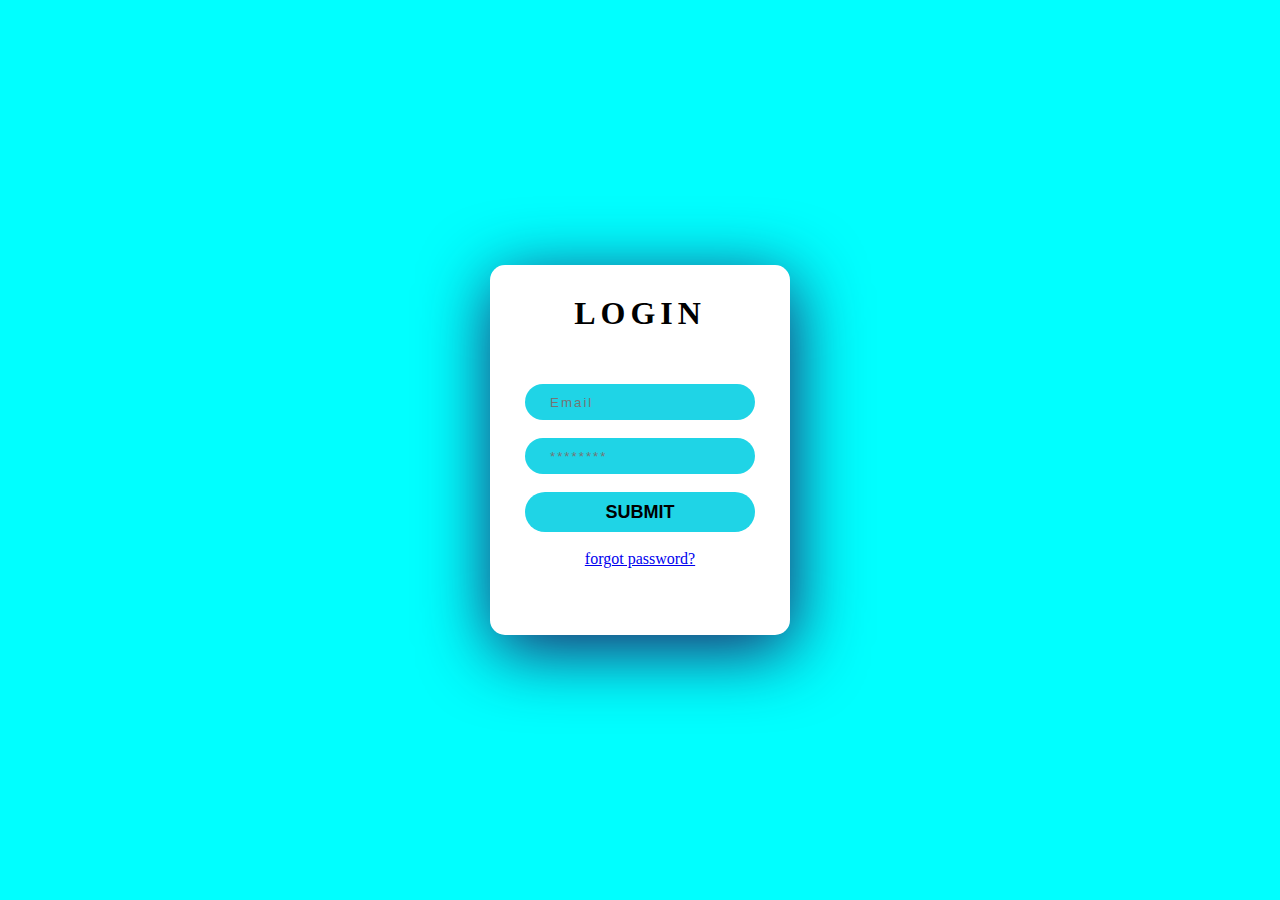
<file: folasite/login/login.html>
<!DOCTYPE html>
<html lang="en">
<head>
    <meta charset="UTF-8">
    <meta http-equiv="X-UA-Compatible" content="IE=edge">
    <meta name="viewport" content="width=device-width, initial-scale=1.0">
    <title>Document</title>
    <link rel="stylesheet" href="style.css">
</head>
<body>
    <form class="" action="">
    <h1>Login</h1>
<div class="inputs">

    <input type="email" placeholder="Email" class="input-style">
    <input type="password" placeholder="********" class="input-style">
    <input type="submit" class="submit">
    <center></ceter><a href="http://facebook.com">forgot password?</a></center>


</div>
</form>

</body>
</html>
</file>
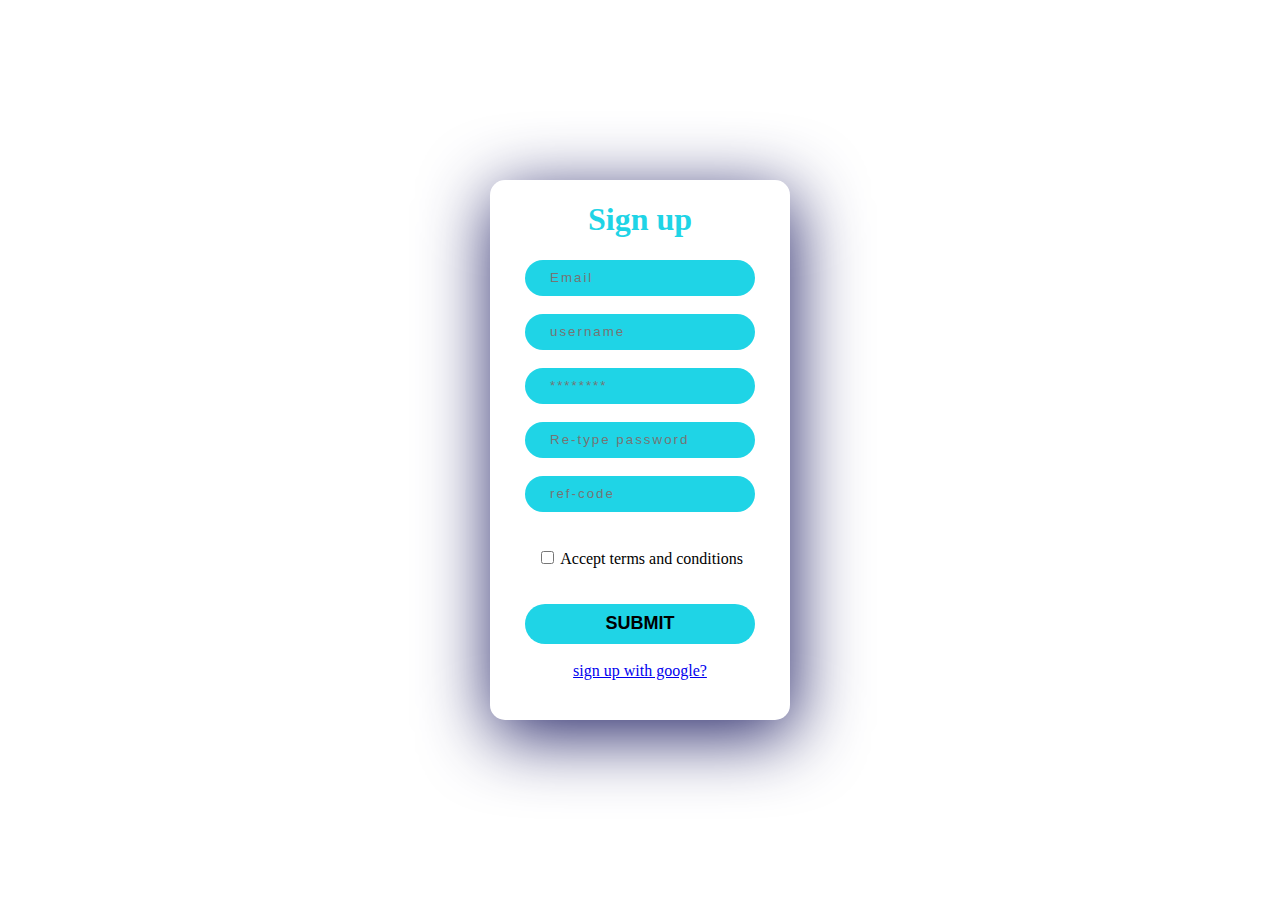
<file: folasite/sign up/signup.html>
<!DOCTYPE html>
<html lang="en">
<head>
    <meta charset="UTF-8">
    <meta http-equiv="X-UA-Compatible" content="IE=edge">
    <meta name="viewport" content="width=device-width, initial-scale=1.0">
    <title>Document</title>
    <link rel="stylesheet" href="style.css">
</head>
<body>
    <form >
    <center>
        <h1>Sign up </h1>
    </center>
<div class="inputs">

    <input type="email" placeholder="Email" class="input-style">
    <input type="username" placeholder="username" class="input-style">
    <input type="password" placeholder="********" class="input-style">
    <input type="password" placeholder="Re-type password" class="input-style">
    
    <input type="username" placeholder="ref-code" class="input-style"><br>
   
   <center> <input type="checkbox" id="test" name="test" value="test"><label for="test"> Accept terms and conditions</label></center>
    <br>
    <input type="submit" class="submit">
    <center></ceter><a href="http://accountgoogle.com">sign up with google?</a></center>


</div>
</form>
</html>
</file>
<file: folasite/login/style.css>
body{
    background-color: aqua;
    font-family:'Times New Roman', Times, serif;
    margin: 0%;
    padding: 0%;
    transition: 1%;
}
h1{
    margin-top: 30px;
    font-family: 45px;
    text-transform: uppercase;
    color: black;
    font-weight: 10em;
    font-decoration:arial;

    text-align: center;
    letter-spacing: 5px;
}

form{
    
    position:absolute;
    top: 50%;
    left: 50%;
    transform: translate(-50%, -50%);
    width: 300px;
    height: 370px;
    box-shadow: 3px 15px 70px #226;
    border-radius: 15px;
    background: #fff;
}
.inputs{
    margin-top: 52px;
}
input{
    display: block;
    margin: 18px auto;
    transition: 0.5%;
}
.input-style{
    border:none;
    border-radius: 25px;
    width: 230px;
    height: 30px;
    text-indent: 25px;
    background: #1fd4e6;
    transition: 0.3%;
    font-style: normal;
    letter-spacing: 2px;
    padding: 3px 0; 
}
.submit{
    
    width: 230px;
    height: 40px;
    color: black;
    text-align: center;
    text-indent: 0;
    background: #1fd4e6;
    border: none;
    border-radius: 25px;
    font-size: 18px;
    font-weight: 800;
    text-transform: uppercase;
    outline: white;
    cursor: pointer;
}
input{
    color:#aaa;
    letter-spacing:none;

}
.input-style:focus{
    outline: 20px;
    border: 1px solid blueviolet;
    color: blueviolet;
}
</file>
<file: folasite/sign up/style.css>
body{
    background-image:url('C:\Users\Akintola\Desktop\html works\folasite\images\pic.jpg'); 
    background-repeat: repeat; 
    background-position: center; 
    background-size:cover;
    font-family:'Times New Roman', Times, serif;
    margin: 0%;
    padding: 0%;
    transition: 1%;
}
form{
    
    position:absolute;
    top: 50%;
    left: 50%;
    transform: translate(-50%, -50%);
    width: 300px;
    height: 540px;
    box-shadow: 3px 15px 70px #226;
    border-radius: 15px;
    background: #fff;
}
h1{
color:#1fd4e6;
}

.input-style{
    border:none;
    border-radius: 25px;
    width: 230px;
    height: 30px;
    text-indent: 25px;
    background: #1fd4e6;
    transition: 0.3%;
    font-style: normal;
    letter-spacing: 2px;
    padding: 3px 0; 
        display: block;
        margin: 18px auto;
        transition: 0.5%;
}

.submit{
    
    width: 230px;
    height: 40px;
    color: black;
    text-align: center;
    text-indent: 0;
    background: #1fd4e6;
    border: none;
    border-radius: 25px;
    font-size: 18px;
    font-weight: 800;
    text-transform: uppercase;
    outline: white;
    cursor: pointer;
        display: block;
        margin: 18px auto;
        transition: 0.5%;
}
</file>
